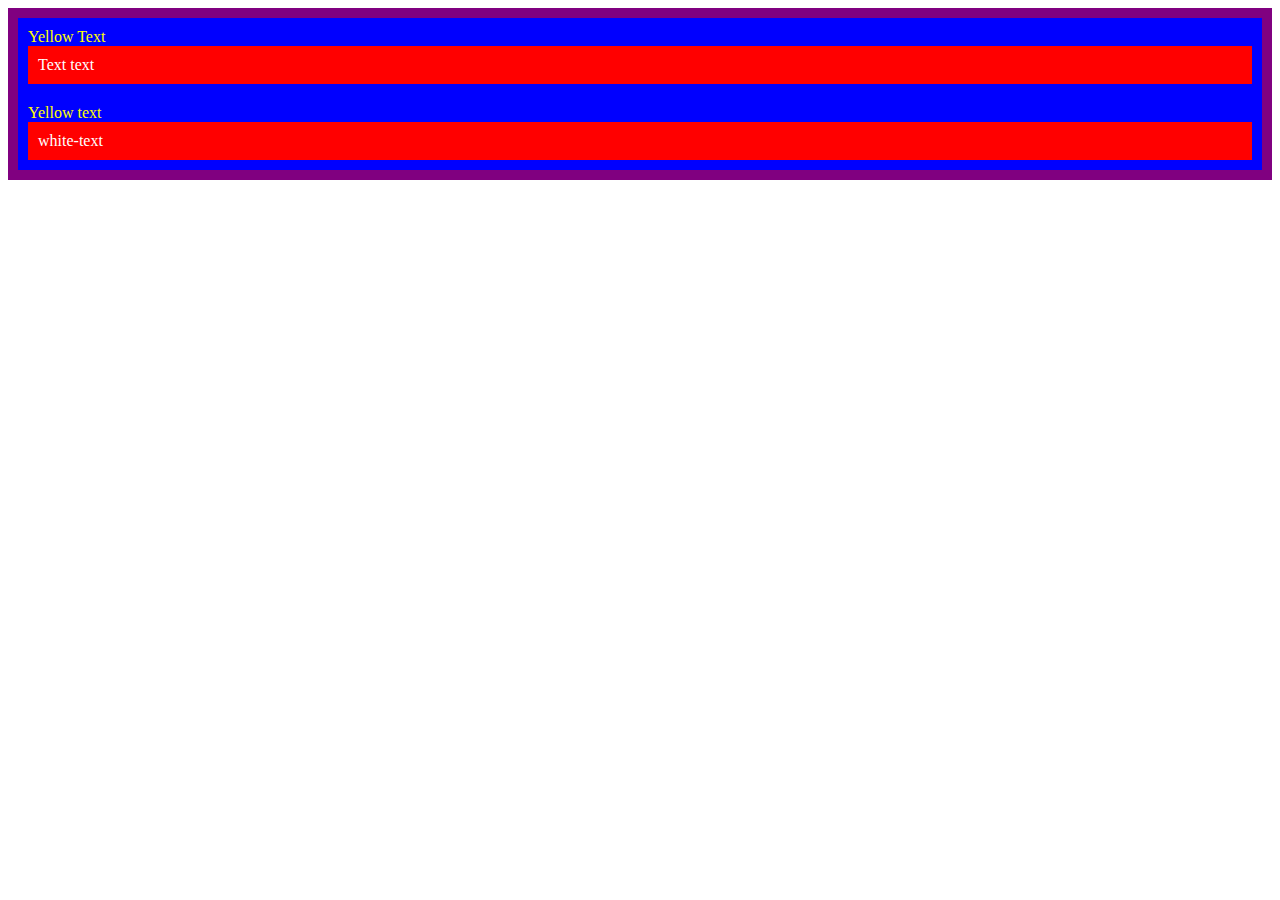
<file: index.html>
<!DOCTYPE html>
<html lang="en">
<head>
    <meta charset="UTF-8">
    <meta name="viewport" content="width=device-width, initial-scale=1.0">
    <link rel="stylesheet" href="style.css">
    <title>Document</title>
</head>
<body>
    <div id="outer-box" class="box">
       <div class="box">
        <p>Yellow Text</p>
        <div class="box inner-box">
            <p class="white-text">Text text</p>
        </div>
       </div>
       <div class="box">
        <p>Yellow text</p>
        <div class="box inner-box">
          <p class="white-text">white-text</p>
        </div>
       </div>
    </div>
</body>
</html>
</file>
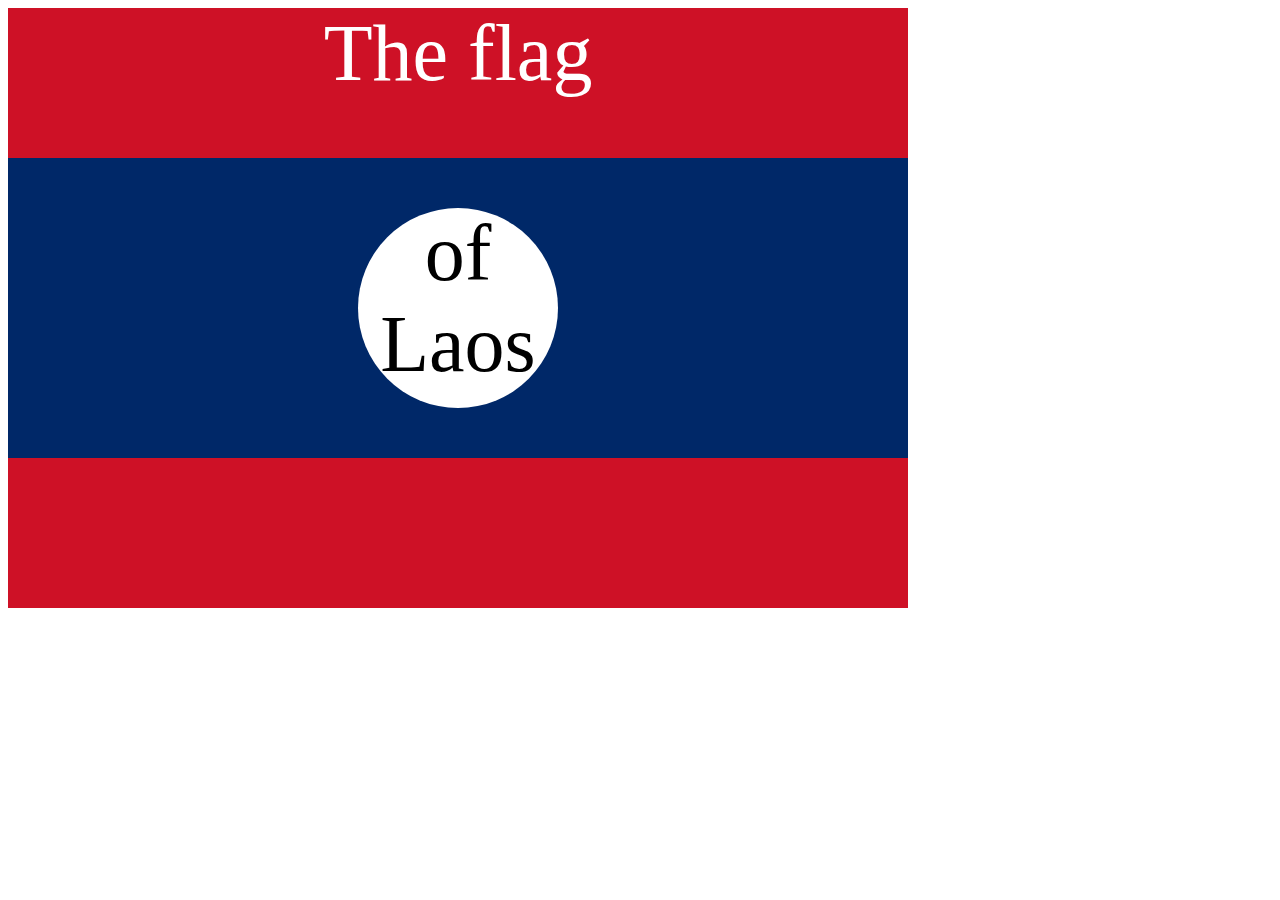
<file: index (2).html>
<!DOCTYPE html>
<html lang="en">
<head>
    <meta charset="UTF-8">
    <meta name="viewport" content="width=device-width, initial-scale=1.0">
    <title>Document</title>
    <link rel="stylesheet" href="fg.css">
</head>
<body>
    <div class="flag">
        <p>The flag</p>
        <div>
            <div>
                <p>of Laos</p>
            </div>
        </div>
    </div>
</body>
</html>
</file>
<file: style.css>
#outer-box{
    background-color: purple;
}
.box{
    background-color: blue;
    padding: 10px;
}

.inner-box{
    background-color: red;
}

p{
    color: yellow;
    margin: 0;
    padding: 0;
}


.white-text{
    color: white;
}
</file>
<file: fg.css>
.flag{
    width: 900px;
    height: 600px;
    background-color: #ce1126;
    position: relative;
}

.flag > div{
    width: 100%;
    height: 300px;
    background-color:#002868;
    position: absolute;
    top: 150px;
}


.flag > div > div{
    width: 200px;
    height: 200px;
    background-color: white;
    border-radius: 50%;
    position: relative;
    top: 50px;
    left: 350px;
} 

p{
    margin: 0;
    font-size: 5rem;
    text-align: center;
    color: white;
}

body > div > div > div p{
    color: black;
}
</file>
